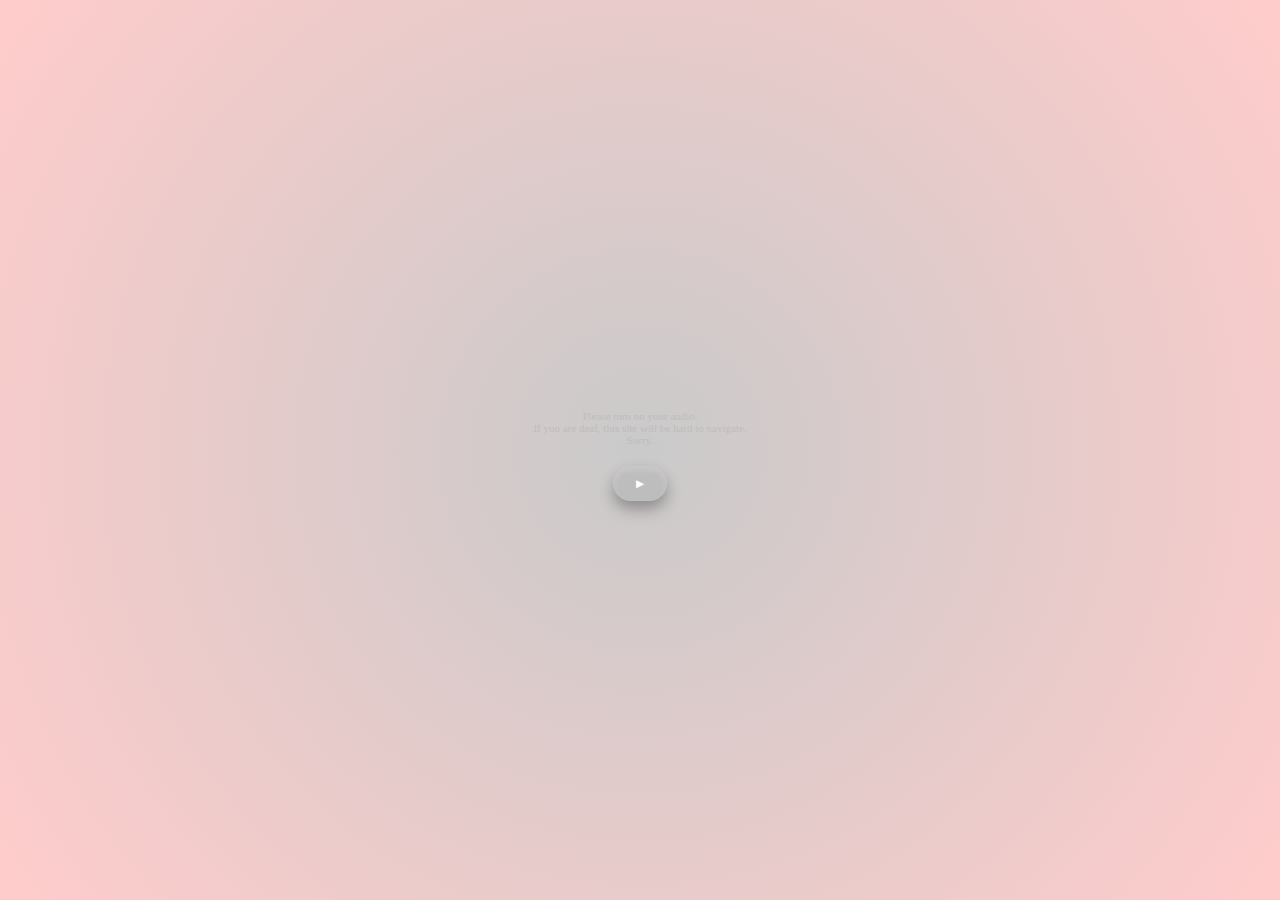
<file: index.html>
<!DOCTYPE html>
<html lang="en">
<head>
    <meta charset="UTF-8">
    <meta name="viewport" content="width=device-width, initial-scale=1.0">
    <link rel="stylesheet" type="text/css" href="/style.css">
    <script src="https://ajax.googleapis.com/ajax/libs/jquery/3.7.1/jquery.min.js"></script>
    <script src="script.js"></script>
    <title>Document</title>
    <style>
    </style>
</head>
<body>
    <div class="container">
        <p class="notice">Please turn on your audio.<br> If you are deaf, this site will be hard to navigate.<br> Sorry.</p>
        <audio id="myAudio">
            <source src="Audio/first.mp3" type="audio/mpeg">
        </audio>
        <button onclick="playAudio()">&#9658;</button>
    </div>
    <script>
        var x = document.getElementById("myAudio"); 
        
        function playAudio() { 
          x.play(); 
        } 
    </script>

    <script>
        document.addEventListener('keydown', function(event) {
          if (event.code === 'Tab') { 
            window.location.href = 'other.html'; 
          }
        });
    </script>
</body>
</html>
</file>
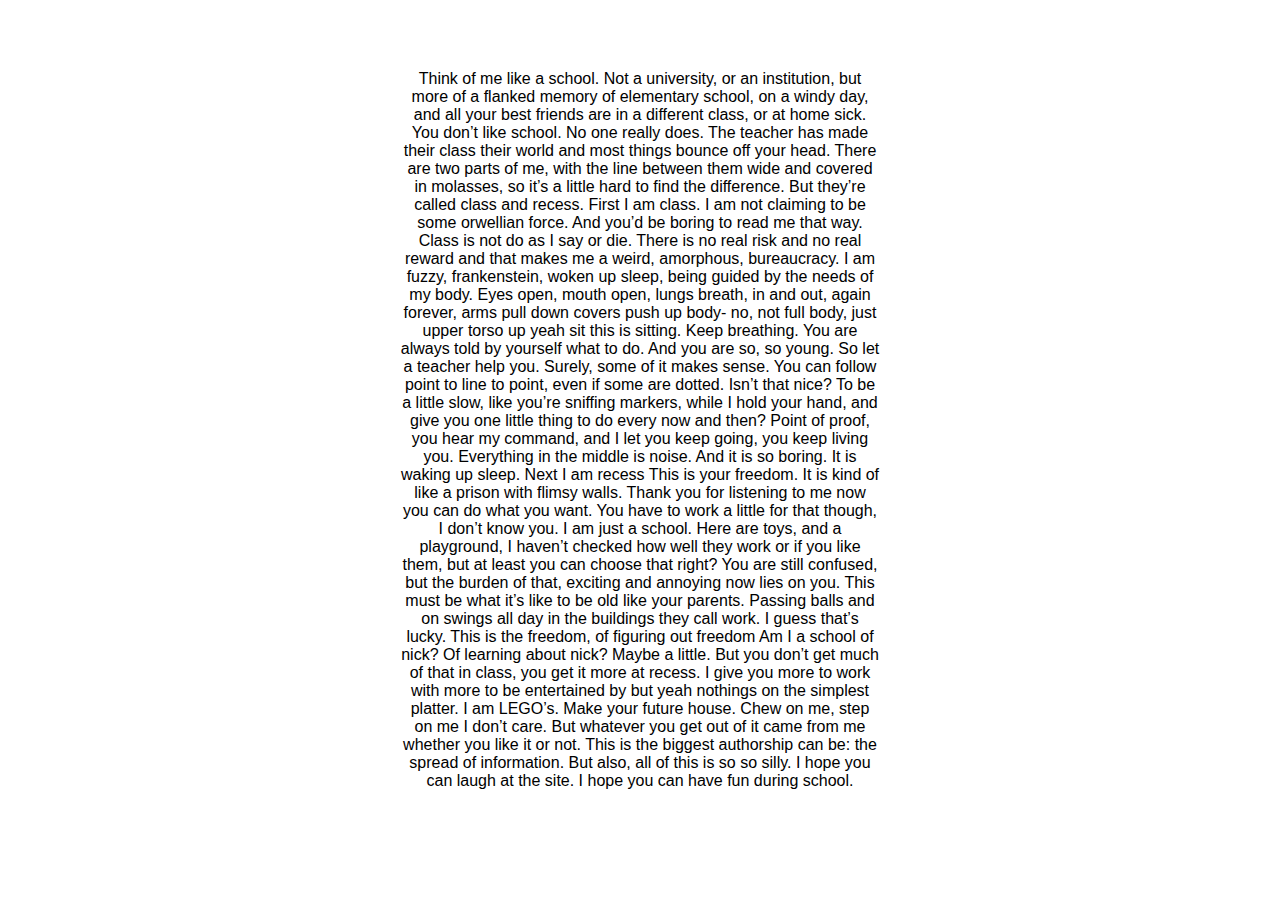
<file: aboutme.html>
<!DOCTYPE html>
<html lang="en">
<head>
    <meta charset="UTF-8">
    <meta name="viewport" content="width=device-width, initial-scale=1.0">
    <link rel="stylesheet" type="text/css" href="/style6.css">
    <script src="https://ajax.googleapis.com/ajax/libs/jquery/3.7.1/jquery.min.js"></script>
    <title>Document</title>
    <style>
    </style>
</head>
<body>
Think of me like a school. 
Not a university, or an institution, but more of a flanked memory of elementary school, on a windy day, and all your best friends are in a different class, or at home sick. You don’t like school. No one really does. The teacher has made their class their world and most things bounce off your head. There are two parts of me, with the line between them wide and covered in molasses, so it’s a little hard to find the difference. But they’re called class and recess.
 First I am class.
I am not claiming to be some orwellian force. And you’d be boring to read me that way. Class is not do as I say or die. There is no real risk and no real reward and that makes me a weird, amorphous, bureaucracy. 
I am fuzzy,
frankenstein,
woken up sleep,
being guided by the needs of my body.
Eyes open, mouth open, lungs breath, in and out, again forever, arms pull down covers push up body- no, not full body, just upper torso up yeah sit this is sitting. Keep breathing.
You are always told by yourself what to do. And you are so, so young. So let a teacher help you.
Surely, some of it makes sense. You can follow point to line to point, even if some are dotted.
Isn’t that nice? To be a little slow, like you’re sniffing markers, while I hold your hand, and give you one little thing to do every now and then? Point of proof, you hear my command, and I let you keep going, you keep living you. Everything in the middle is noise. And it is so boring. It is waking up sleep.
Next I am recess
This is your freedom. It is kind of like a prison with flimsy walls. Thank you for listening to me now you can do what you want. You have to work a little for that though, I don’t know you. I am just a school. Here are toys, and a playground, I haven’t checked how well they work or if you like them, but at least you can choose that right? You are still confused, but the burden of that, exciting and annoying now lies on you. This must be what it’s like to be old like your parents. Passing balls and on swings all day in the buildings they call work. I guess that’s lucky. This is the freedom, of figuring out freedom

Am I a school of nick? Of learning about nick? Maybe a little. But you don’t get much of that in class, you get it more at recess. I give you more to work with more to be entertained by but yeah nothings on the simplest platter. I am LEGO’s. Make your future house. Chew on me, step on me I don’t care. But whatever you get out of it came from me whether you like it or not. This is the biggest authorship can be: the spread of information.
But also, all of this is so so silly. I hope you can laugh at the site. I hope you can have fun during school.
</body>
</file>
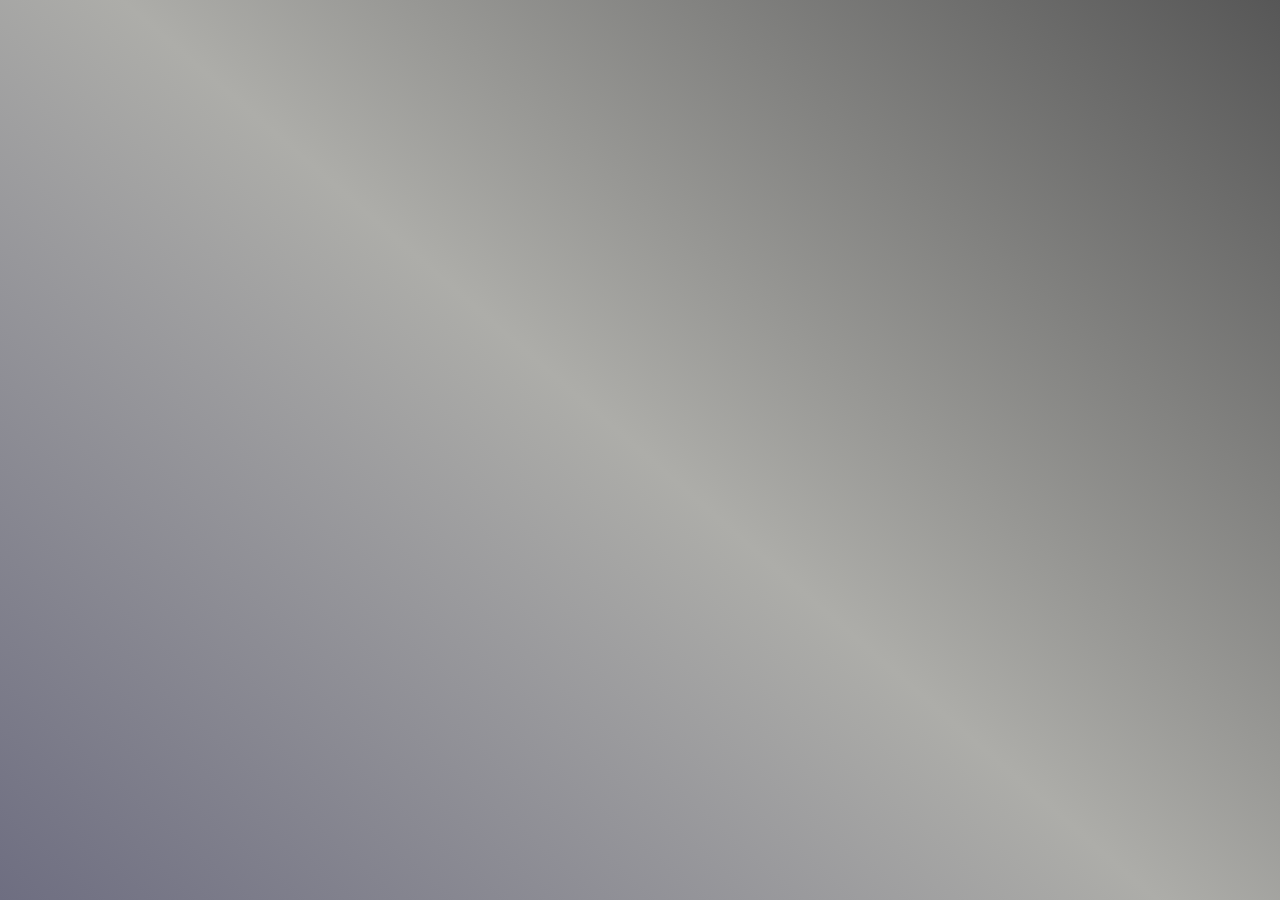
<file: fourth.html>
<!DOCTYPE html>
<html lang="en">
<head>
    <meta charset="UTF-8">
    <meta name="viewport" content="width=device-width, initial-scale=1.0">
    <link rel="stylesheet" href="style4.css">
    <title>Random Text Visibility</title>
    <style></style>
    <body>
<br> <br/><br> <br/><br> <br/><br> <br/><br> <br/><br> <br/>
<audio id="2Audio">
    <source src="Audio/fourth.mp3" type="audio/mpeg">
</audio>

<script>
    window.addEventListener('load', function() {
        var audio = document.getElementById('2Audio');
        audio.play().catch(function(error) {
            console.log('Autoplay prevented: ', error);
        });
    });
    </script>
        <div id="text" class="hidden">   <a href="fifth.html">Ok, you can click this time.</a></div>
    
        <script>
            const textElement = document.getElementById('text');

            document.addEventListener('keydown', function(event) {

                if (event.code === 'Space') {

                    textElement.classList.remove('hidden');
                    textElement.classList.add('visible');
                }
            });
        </script>
    
        <style>

            .hidden {
                display: none;
            }
    
            .visible {
                display: block;
            }
        </style>
    </body>
</file>
<file: style.css>
html, body {
    height: 100%;
    margin: 0;
    font-family: 'Times New Roman', Times, serif, \;
}

body {
    background: radial-gradient(circle at center, #cacaca, #ffcccb);
    transition: background 0.1s;
    height: 100vh;
    width: 100vw;
    display: flex;
    justify-content: center;
    align-items: center;
    overflow: hidden;
}

.container {
    text-align: center; 
    display: flex;
    flex-direction: column;
    justify-content: center; 
    align-items: center;
}

.notice {
    font-size: 11px;
    color: #bdbdbd;
    margin-bottom: 20px;
}

button {
    border-radius: 25px; 
    color: white; 
    border: none;

    text-align: center;
    outline: none;

    background-color: #bdbdbd; 
    padding: 10px 20px; 
    margin: 0 auto;
    cursor: pointer; 
    

    box-shadow: 0 8px 15px rgba(0, 0, 0, 0.3), 
                inset 0 4px 6px rgba(255, 255, 255, 0.2); 
    
    transition: transform 0.2s ease-in-out, box-shadow 0.2s ease-in-out;
}


button:hover {
    transform: translateY(-3px); 
    box-shadow: 0 10px 20px rgba(0, 0, 0, 0.4), 
                inset 0 6px 8px rgba(255, 255, 255, 0.2); 
}


button:active {
    transform: translateY(1px); 
    box-shadow: 0 6px 10px rgba(0, 0, 0, 0.3); 
}
</file>
<file: style6.css>
body{

    margin-top: 70px;
    margin-left: 400px;
    margin-right: 400px;
    text-align: center;
    font-family: sans-serif;
}
</file>
<file: style4.css>
body {
    margin: 0;
    background: linear-gradient(41deg, rgb(110, 110, 129), rgb(173, 173, 169), rgb(87, 87, 87));
    background-size: cover;
    display: flex;
    justify-content: center;
    align-items: center;
    height: 100vh;
}
</file>
